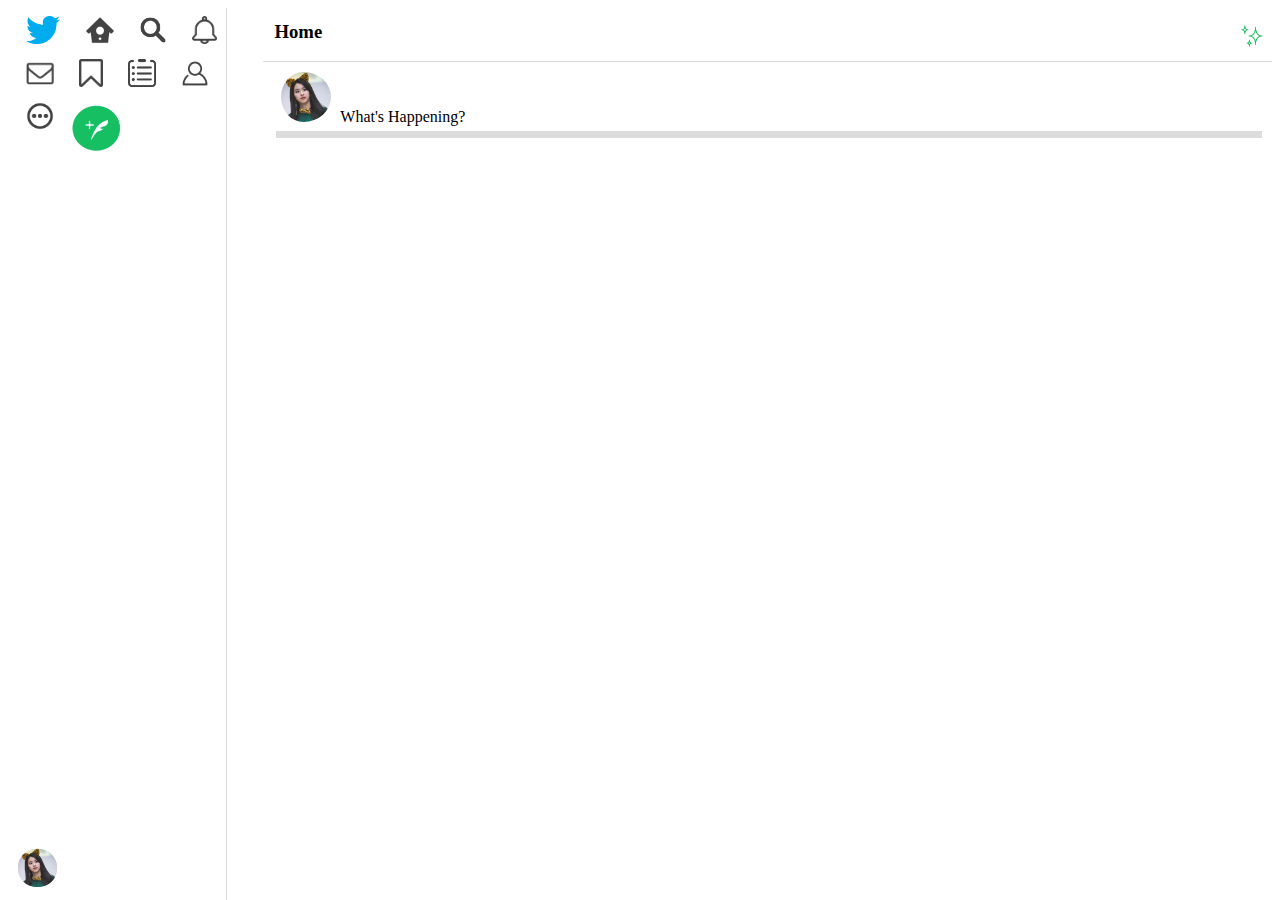
<file: index.html>
<!DOCTYPE html>
<html>

<head>
    <meta charset = "utf-8">
    <title>Home / Twitter </title>
    <meta name = "viewport" content="wifth=device-width, initial-scale=1.0">
    <link rel ="icon" href="/icons/favicon-32x32.png">
    <link rel = "stylesheet" href="style.css">
</head>
<body>
    <div id ="sidebar">  
        <img src = "iconlegit.png" class="sbicons" id = "bird">
        <img src = "icons/home-icon.png" class="sbicons">
        <img src = "icons/search-icon.png" class="sbicons">
        <img src = "icons/notif-icon.png" class="sbicons">
        <img src = "icons/message-icon.png" class ="sbicons">
        <img src = "icons/bookmarks-icon.png" class ="sbicons">
        <img src = "icons/list-icon.png" class ="sbicons">
        <img src = "icons/profile-icon.png" class ="sbicons">
        <img src = "icons/more-icon.png" class = "sbicons">
        <img src = "icons/write-tweet.png" class = "sbicons" id = "write">
        
        <img src = "icons/chaeyoung.jpg" class = "sbicons" id="pfp">  
    </div>

    <div id = "homebar">
       <h3 id ="thome">Home <img src = "icons/pref-icon.png" id ="preficon"> </h3>
    </div>

    <div id="wh">
        
        <img src = "icons/chaeyoung.jpg" id = "writepfp">
        <p>What's Happening?</p>
    </div>
   
    

</body>

</html>
</file>
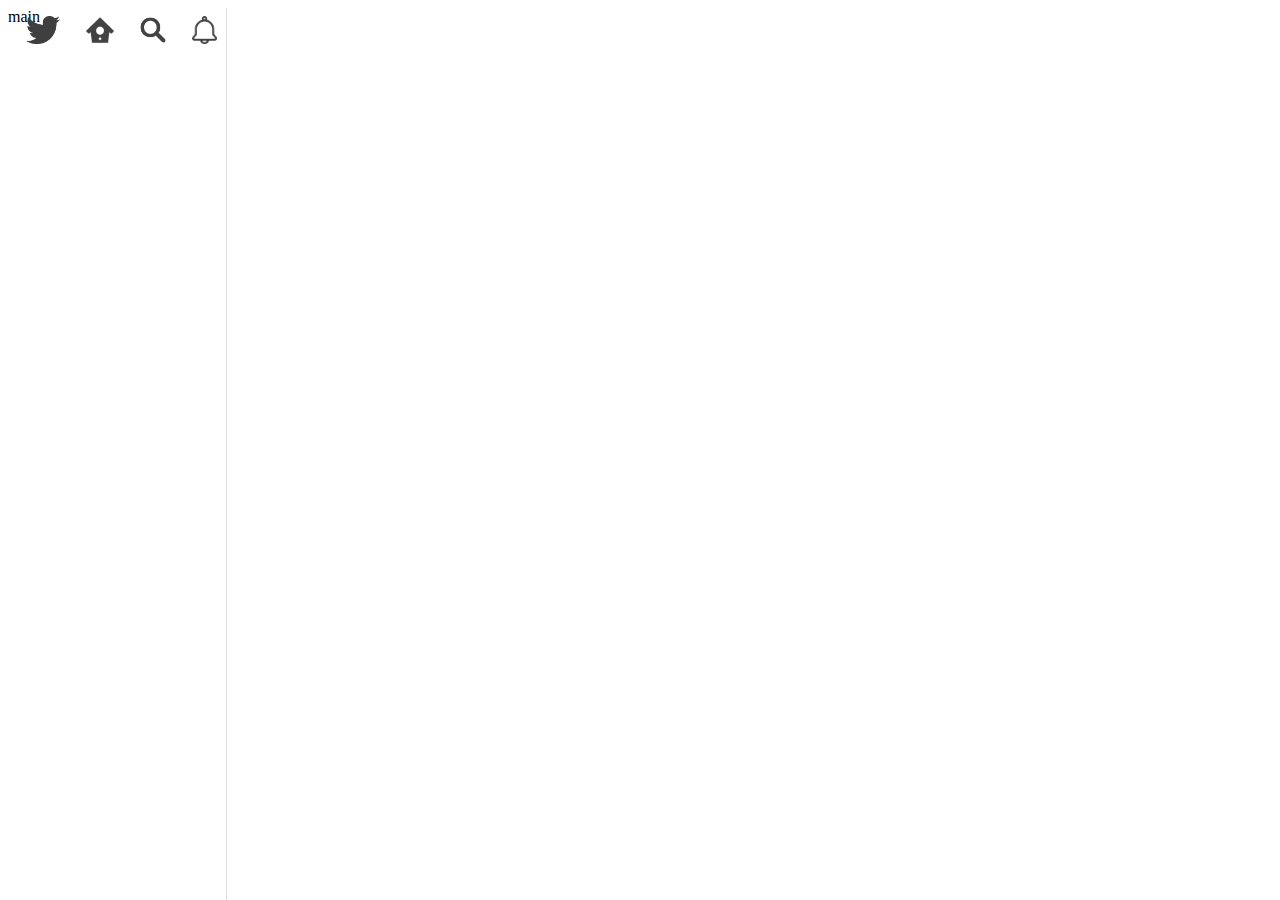
<file: home.html>
<!DOCTYPE html>
<html>

<head>
    <meta charset = "utf-8">
    <title>Home / Twitter </title>
    <meta name = "viewport" content="wifth=device-width, initial-scale=1.0">
    <link rel ="icon" href="/icons/favicon-32x32.png">
    <link rel = "stylesheet" href="style.css">
</head>
<body>
    <div id ="sidebar">
        <center>
        <img src = "iconlegit.png" class="sbicons">
        <img src = "icons/home-icon.png" class="sbicons">
        <img src = "icons/search-icon.png" class="sbicons">
        <img src = "icons/notif-icon.png" class="sbicons">
        </center>

    </div>
    <div id = "main">main</div>
    

</body>

</html>
</file>
<file: style.css>
#sidebar{
    float: left;
    height: 100vh;
    width: 17%;
    border-right:1px solid gainsboro;
    position:fixed;
}

#homebar{
    float: right;
    overflow:hidden;
    padding:5px;
    width: 79%;
    border-bottom: 1px solid gainsboro;
}

#thome{
    margin-left: 6px;
    margin-bottom: 8px;
    margin-top: 8px;
    font-family: Helvetica Neue;
}

.sbicons{
    float: left;
    margin-left: 10px;
    height:28px;
    padding:7.7px;
    filter:  brightness(45%) grayscale(100%); 
}

.sbicons:hover{
    background-color: #E8F5FE;
    filter: none;
    border-radius: 100%;
}

.sbicons:active{
    background-color:#E8F5FE;
    filter: none;
}

#bird{
    filter: none;
}

#write{
    filter: none;
    margin-left:0px;
    height: 53px;
 }

#pfp{
    position: absolute;
    bottom: 0;
    left: 0;
    margin-left:2px;
    margin-bottom: 13px;
    height: 39px;
    border-radius: 100%;
    filter: none;
}

#preficon{
    height: 30px;
    float: right;
    margin-bottom: 5px;
}
#wh{
    margin: 10px;
    float:right;
    width: 78%;
    border-bottom: 7px solid gainsboro;
}

#wh p{
    margin: 5px;
    display: inline-block;
    font-family: Helvetica Neue;
}

#writepfp{
    padding-left: 5px;
    height: 50px;
    border-radius:100%;
}
</file>
